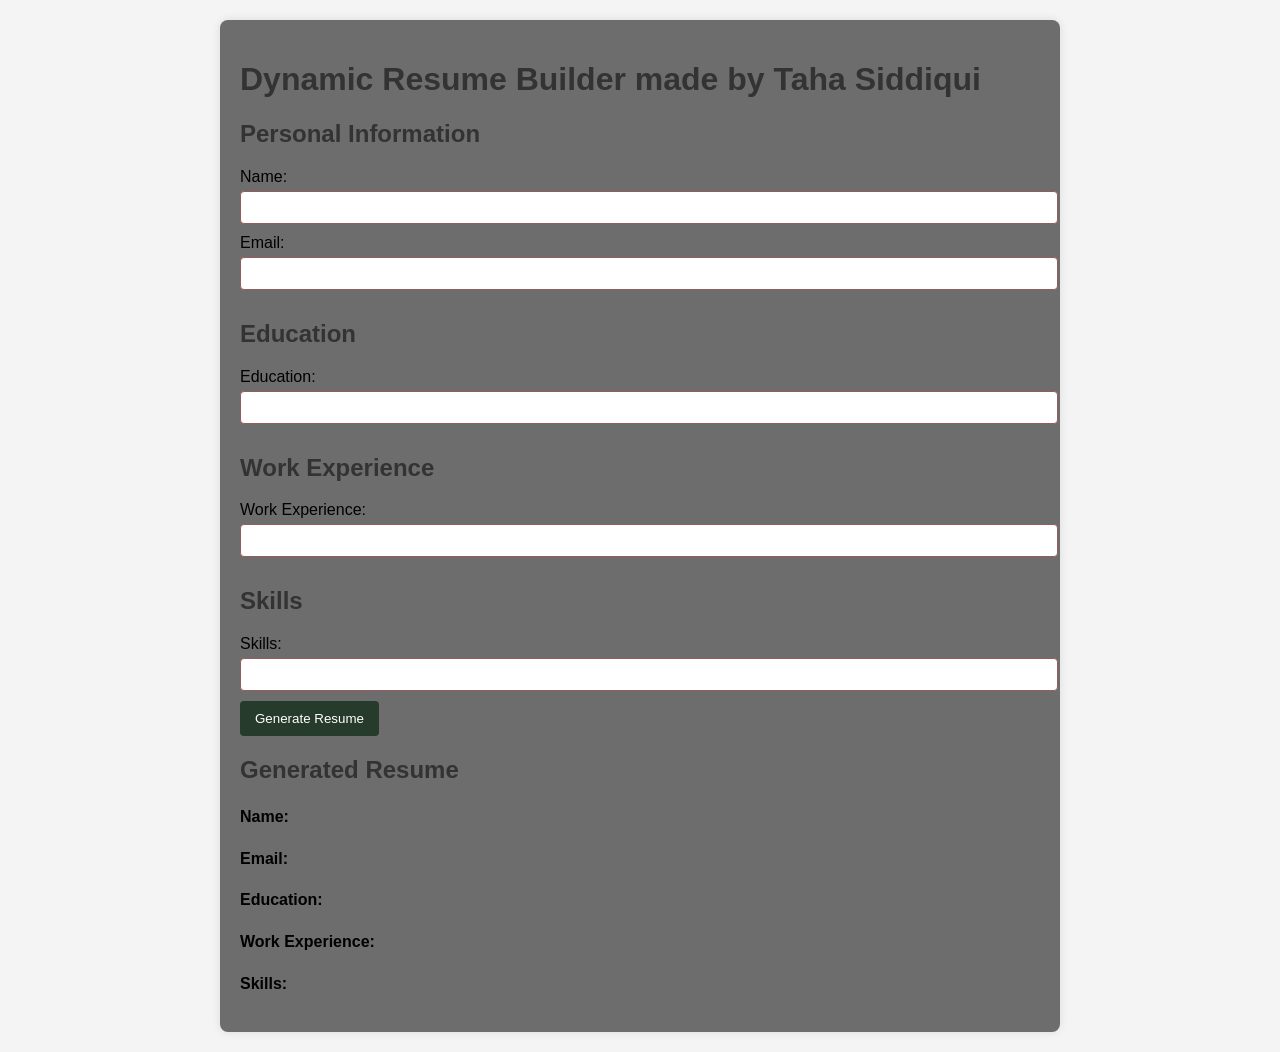
<file: builder.html>
<!DOCTYPE html>
<html lang="en">
<head>
    <meta charset="UTF-8">
    <meta name="viewport" content="width=device-width, initial-scale=1.0">
    <title>Dynamic Resume Builder</title>
    <link rel="stylesheet" href="styles.css">
</head>
<body>
    <div class="container">
        <h1>Dynamic Resume Builder made by Taha Siddiqui</h1>
        <form id="resume-form">
            <h2>Personal Information</h2>
            <label for="name">Name:</label>
            <input type="text" id="name" required>
            <label for="email">Email:</label>
            <input type="email" id="email" required>

            <h2>Education</h2>
            <label for="education">Education:</label>
            <input type="text" id="education" required>

            <h2>Work Experience</h2>
            <label for="work">Work Experience:</label>
            <input type="text" id="work" required>

            <h2>Skills</h2>
            <label for="skills">Skills:</label>
            <input type="text" id="skills" required>

            <button type="submit">Generate Resume</button>
        </form>

        <div id="resume-output">
            <h2>Generated Resume</h2>
            <p><strong>Name:</strong> <span id="output-name"></span></p>
            <p><strong>Email:</strong> <span id="output-email"></span></p>
            <p><strong>Education:</strong> <span id="output-education"></span></p>
            <p><strong>Work Experience:</strong> <span id="output-work"></span></p>
            <p><strong>Skills:</strong> <span id="output-skills"></span></p>
        </div>
    </div>

    <script src="script.js" type="module"></script>
</body>
</html>
</file>
<file: styles.css>
body {
    font-family: Arial, sans-serif;
    margin: 0;
    padding: 0;
    background-color: #f4f4f4;
}

.container {
    max-width: 800px;
    margin: 20px auto;
    padding: 20px;
    background-color: #6d6d6d;
    box-shadow: 0px 0px 10px rgba(0, 0, 0, 0.1);
    border-radius: 8px;
}

h1, h2 {
    color: #333;
}

label {
    display: block;
    margin-bottom: 5px;
}

input {
    width: 100%;
    padding: 8px;
    margin-bottom: 10px;
    border: 1px solid #965b5b;
    border-radius: 4px;
}

button {
    padding: 10px 15px;
    background-color: #263b2b;
    color: white;
    border: none;
    border-radius: 4px;
    cursor: pointer;
}

button:hover {
    background-color: #33b44f;
}

#resume-output {
    margin-top: 20px;
}

#resume-output p {
    line-height: 1.6;
}
</file>
